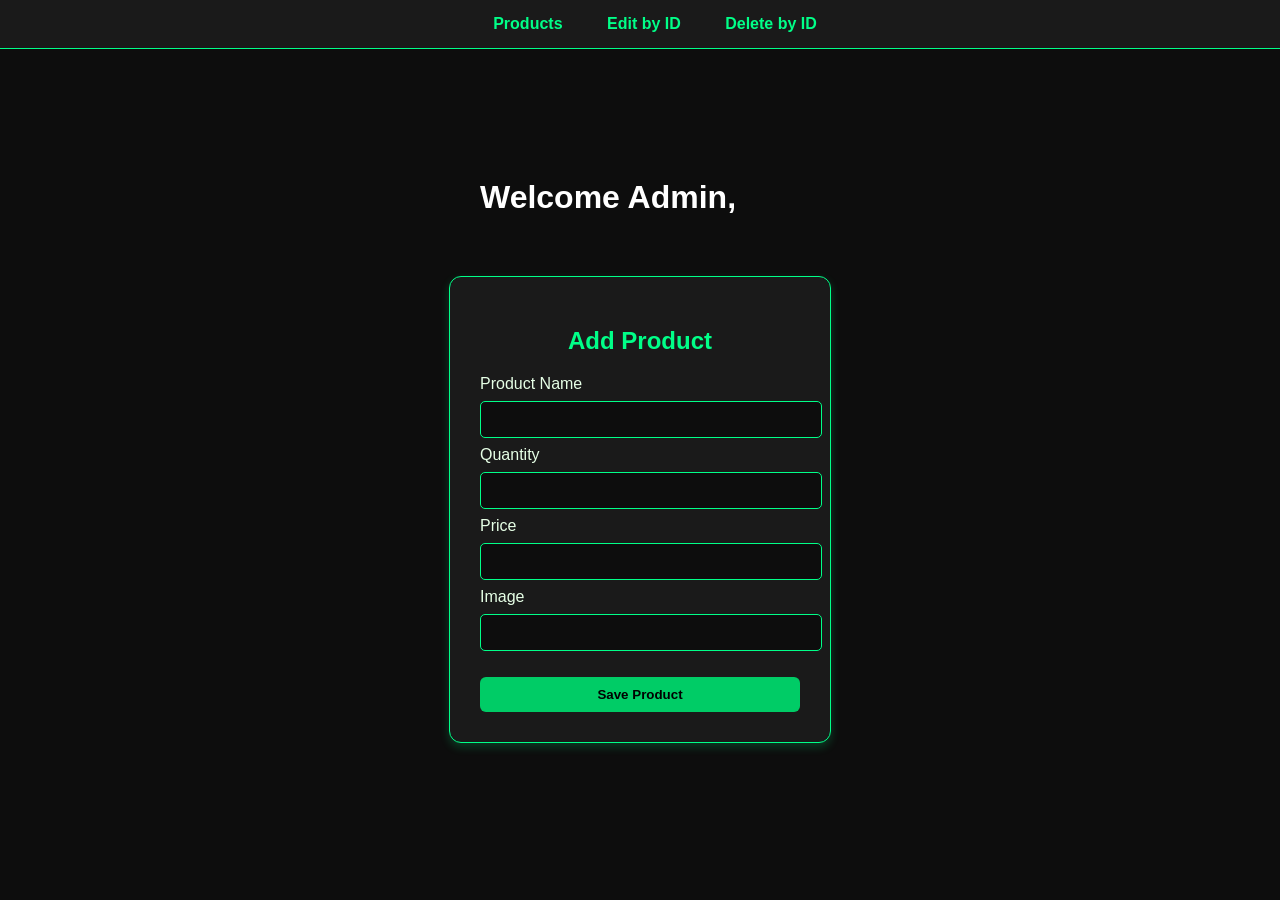
<file: src/main/resources/templates/index.html>
<!DOCTYPE html>
<html>
<head>
<meta charset="UTF-8">
<title>Add Product</title>
</head>

<body>

<style>
body{
    background-color:#0d0d0d;
    font-family:Arial, sans-serif;
    display:flex;
    justify-content:center;
    align-items:center;
    height:100vh;
    margin:0;
    flex-direction:column; /* 🔥 KEY FIX */
}

/* Navbar */
.navbar{
    width:100%;
    position:absolute;
    top:0;
    left:0;
    background-color:#1a1a1a;
    padding:15px;
    border-bottom:1px solid #00ff88;
    text-align:center;
}

.navbar a{
    color:#00ff88;
    margin:0 20px;
    text-decoration:none;
    font-weight:bold;
}

.navbar a:hover{
    color:white;
}

/* Form Container */
.form-container{
    background-color:#1a1a1a;
    padding:30px;
    border-radius:12px;
    box-shadow:0 4px 10px rgba(0,255,136,0.2);
    width:320px;
    color:#e6ffe6;
    border:1px solid #00ff88;
    transition:0.3s;
    margin-top:60px; /* 🔥 pushes form below navbar */
}

.form-container:hover{
    transform:scale(1.02);
}

/* Heading */
h2{
    text-align:center;
    margin-bottom:20px;
    color:#00ff88;
}

#h1 {
    width: 320px; /* Matches your form-container width */
    align-self:center; /* Aligns the text inside to the left */
    text-align: left; 
}

#h1 h1 {
    color: white;
    margin-bottom: 0; /* Optional: adds space above the form */
}

/* Input Fields */
input[type=text]{
    width:100%;
    padding:10px;
    margin:8px 0;
    border:1px solid #00ff88;
    border-radius:5px;
    background-color:#0d0d0d;
    color:#e6ffe6;
}

input[type=text]:focus{
    outline:none;
    box-shadow:0 0 5px #00ff88;
}

/* Button */
input[type=submit]{
    width:100%;
    padding:10px;
    background-color:#00cc66;
    color:black;
    border:none;
    border-radius:6px;
    cursor:pointer;
    font-weight:bold;
    transition:0.3s ease;
}

input[type=submit]:hover{
    background-color:#00ff88;
    box-shadow:0 0 10px #00ff88;
}
</style>

<!-- ✅ NAVBAR -->
<div class="navbar">
    <a href="/products">Products</a>

    <a href="#" onclick="goEdit()">Edit by ID</a>

    <a href="#" onclick="goDelete()">Delete by ID</a>
</div>
<div id="h1">
<h1 >Welcome Admin,</h1>
</div>
<!-- ✅ FORM (UNCHANGED LOGIC) -->
<div class="form-container">

<h2>Add Product</h2>

<form action="abc" method="post">

<label>Product Name</label>
<input type="text" name="pname">

<label>Quantity</label>
<input type="text" name="quantity">

<label>Price</label>
<input type="text" name="price">

<label>Image</label>
<input type="text" name="image">

<br><br>
<input type="submit" value="Save Product">

</form>

</div>

<!-- ✅ JS FOR DYNAMIC ID -->
<script>
function goEdit(){
    let id = prompt("Enter a Product ID :");
    if(id){
        window.location.href = "/edit/" + id;
    }
}

function goDelete(){
    let id = prompt("Enter Product ID to Delete:");
    if(id){
        window.location.href = "/del/" + id;
    }
}
</script>

</body>
</html>
</file>
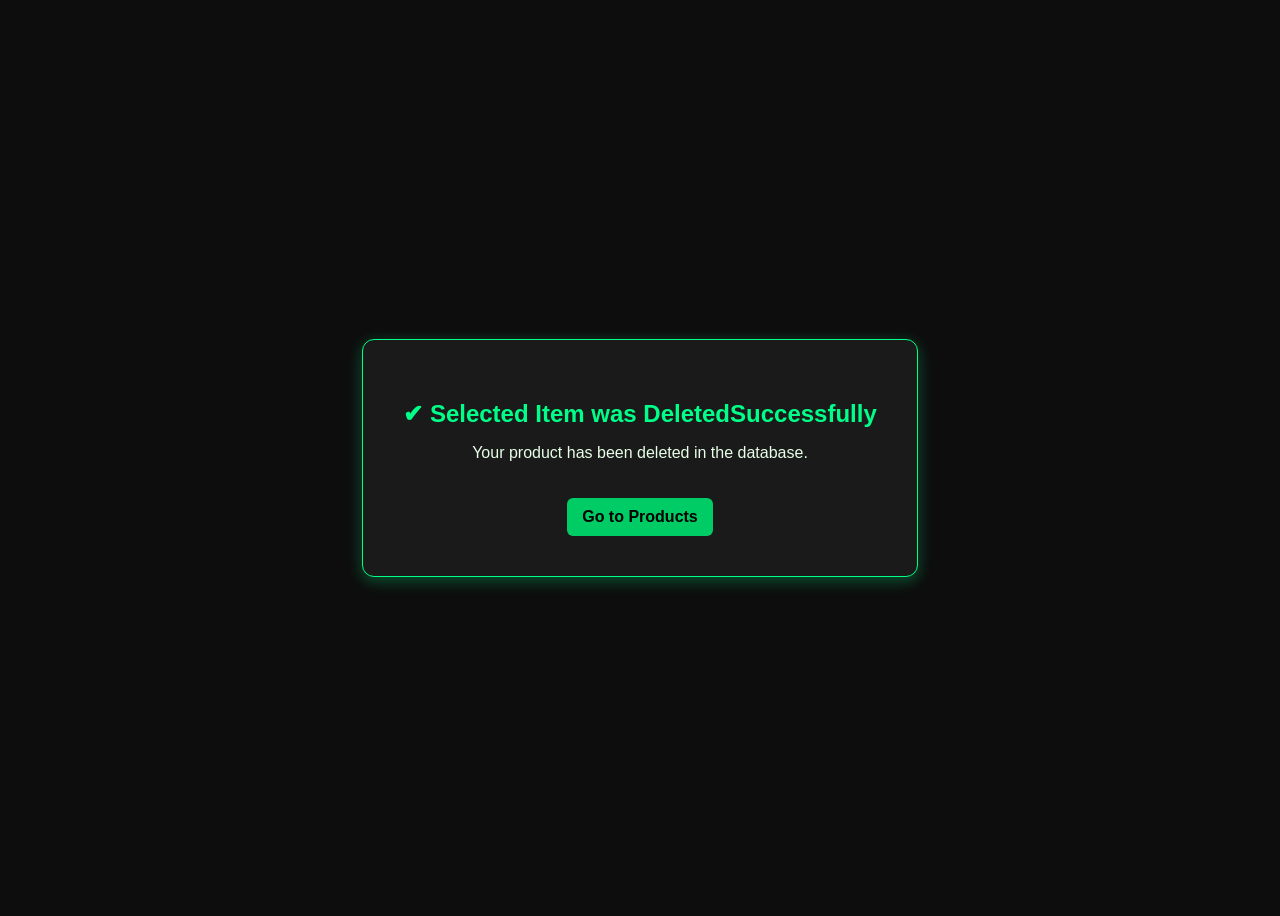
<file: src/main/resources/templates/delete.html>
<!DOCTYPE html>
<html>
<head>
<meta charset="UTF-8">
<title>Success</title>

<style>
body{
    background-color:#0d0d0d;
    font-family:Arial, sans-serif;
    display:flex;
    justify-content:center;
    align-items:center;
    height:100vh;
}

/* Success Box */
.success-container{
    background-color:#1a1a1a;
    padding:40px;
    border-radius:12px;
    box-shadow:0 4px 15px rgba(0,255,136,0.3);
    text-align:center;
    border:1px solid #00ff88;
    color:#e6ffe6;
}

/* Heading */
.success-container h2{
    color:#00ff88;
    margin-bottom:15px;
}

/* Button */
.btn{
    margin-top:20px;
    padding:10px 15px;
    background-color:#00cc66;
    color:black;
    border:none;
    border-radius:6px;
    cursor:pointer;
    font-weight:bold;
    text-decoration:none;
    display:inline-block;
    transition:0.3s;
}

.btn:hover{
    background-color:#00ff88;
    box-shadow:0 0 10px #00ff88;
}
</style>

</head>

<body>

<div class="success-container">
    <h2>✔ Selected Item was DeletedSuccessfully</h2>
    <p>Your product has been deleted in the database.</p>

    <a href="/products" class="btn">Go to Products</a>
</div>

</body>
</html>
</file>
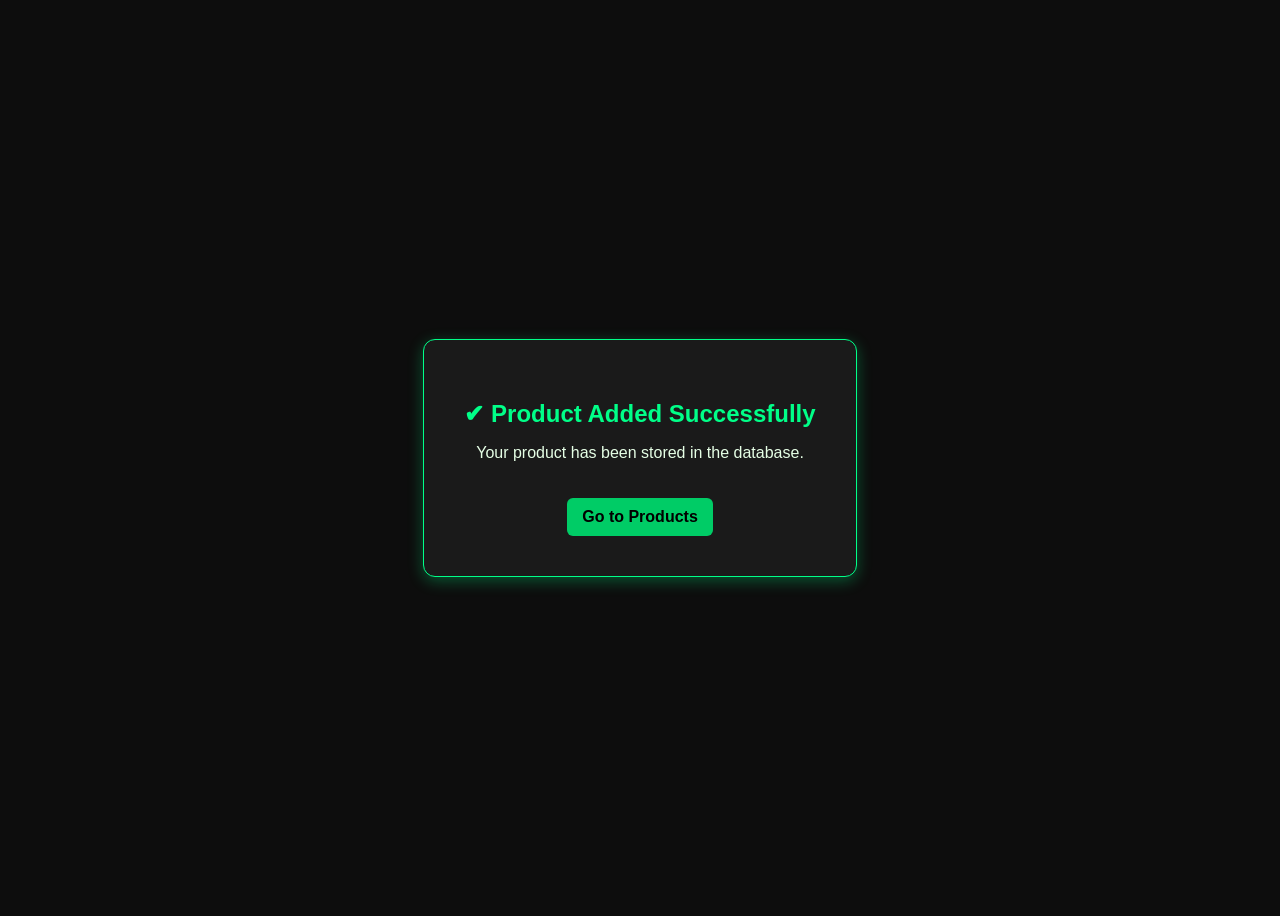
<file: src/main/resources/templates/success.html>
<!DOCTYPE html>
<html>
<head>
<meta charset="UTF-8">
<title>Success</title>

<style>
body{
    background-color:#0d0d0d;
    font-family:Arial, sans-serif;
    display:flex;
    justify-content:center;
    align-items:center;
    height:100vh;
}

/* Success Box */
.success-container{
    background-color:#1a1a1a;
    padding:40px;
    border-radius:12px;
    box-shadow:0 4px 15px rgba(0,255,136,0.3);
    text-align:center;
    border:1px solid #00ff88;
    color:#e6ffe6;
}

/* Heading */
.success-container h2{
    color:#00ff88;
    margin-bottom:15px;
}

/* Button */
.btn{
    margin-top:20px;
    padding:10px 15px;
    background-color:#00cc66;
    color:black;
    border:none;
    border-radius:6px;
    cursor:pointer;
    font-weight:bold;
    text-decoration:none;
    display:inline-block;
    transition:0.3s;
}

.btn:hover{
    background-color:#00ff88;
    box-shadow:0 0 10px #00ff88;
}
</style>

</head>

<body>

<div class="success-container">
    <h2>✔ Product Added Successfully</h2>
    <p>Your product has been stored in the database.</p>

    <a href="/products" class="btn">Go to Products</a>
</div>

</body>
</html>
</file>
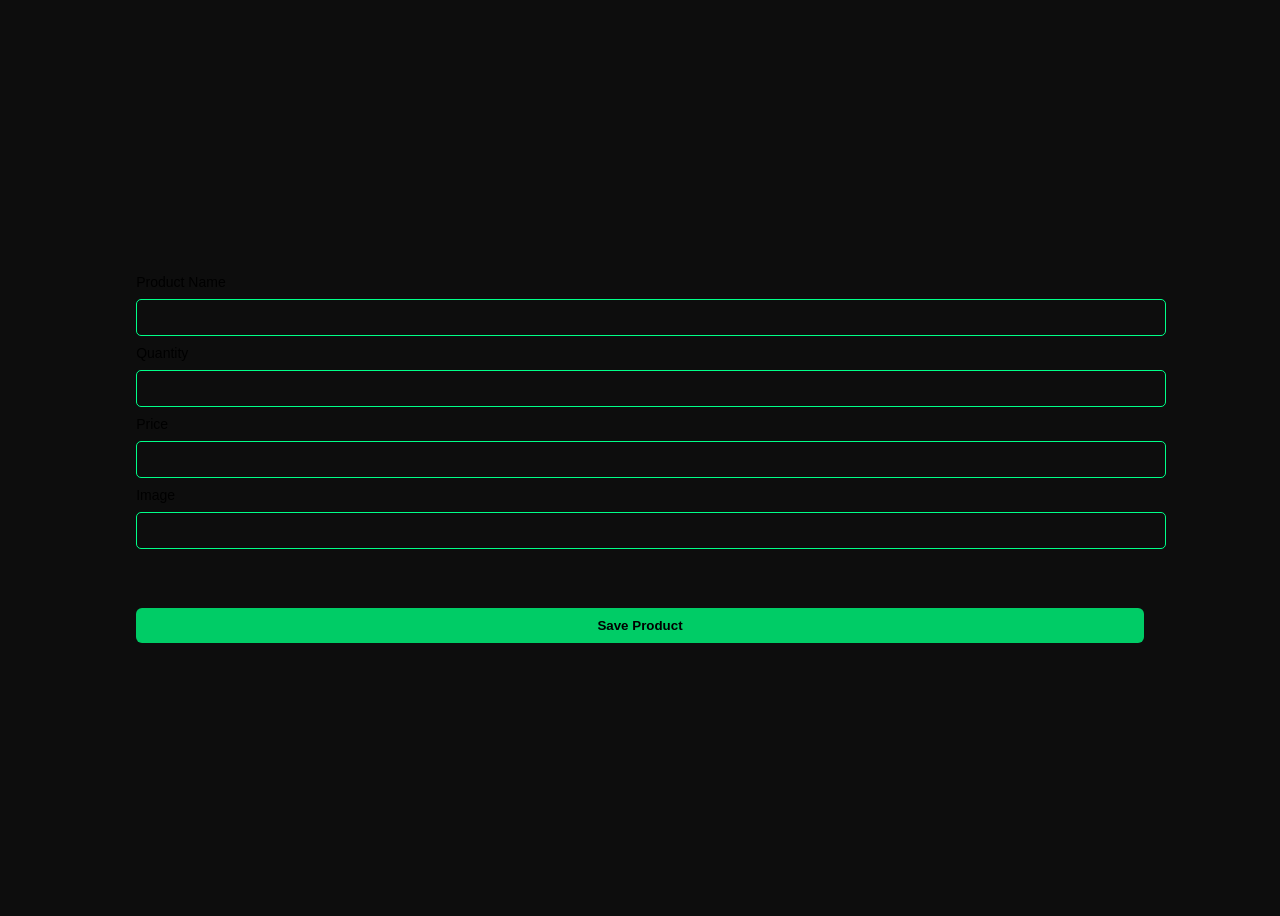
<file: src/main/resources/templates/update.html>
<!DOCTYPE html>
<html>
<head>
<meta charset="UTF-8">
<title>Updated changes</title>
<style>
body{
    background-color:#0d0d0d;
    font-family:Arial, sans-serif;
    display:flex;
    justify-content:center;
    align-items:center;
    height:100vh;
}

/* Form Container */
.form-container{
    background-color:#1a1a1a;
    padding:30px;
    border-radius:12px;
    box-shadow:0 4px 10px rgba(0,255,136,0.2);
    width:350px;
    color:#e6ffe6;
    border:1px solid #00ff88;
}

/* Heading */
h2{
    text-align:center;
    margin-bottom:20px;
    color:#00ff88;
}

/* Product Card (inner section) */
.product-card{
    margin-bottom:15px;
}

/* Labels */
label{
    font-size:14px;
}

/* Inputs */
input[type=text]{
    width:100%;
    padding:10px;
    margin:8px 0;
    border:1px solid #00ff88;
    border-radius:5px;
    background-color:#0d0d0d;
    color:#e6ffe6;
}

/* Focus Effect */
input[type=text]:focus{
    outline:none;
    box-shadow:0 0 5px #00ff88;
}

/* Submit Button */
input[type=submit]{
    width:100%;
    padding:10px;
    background-color:#00cc66;
    color:black;
    border:none;
    border-radius:6px;
    cursor:pointer;
    font-weight:bold;
    transition:0.3s ease;
}

/* Hover */
input[type=submit]:hover{
    background-color:#00ff88;
    box-shadow:0 0 10px #00ff88;
}
</style>
</head>
<body>

<form action="/abc" method="post">
<div th:each="p:${products}" class="product-card">
 
<input type="hidden" name="id" th:value="${p.id}">
<label>Product Name</label>
<input type="text" name="pname" th:value="${p.pname}">

<label>Quantity</label>
<input type="text" name="quantity" th:value="${p.quantity}">

<label>Price</label>
<input type="text" name="price" th:value="${p.price}">

<label>Image</label>
<input type="text" name="image" th:value="${p.image}">


</div>
<br><br>
<input type="submit" value="Save Product">

</form>

</div>
</body>
</html>
</file>
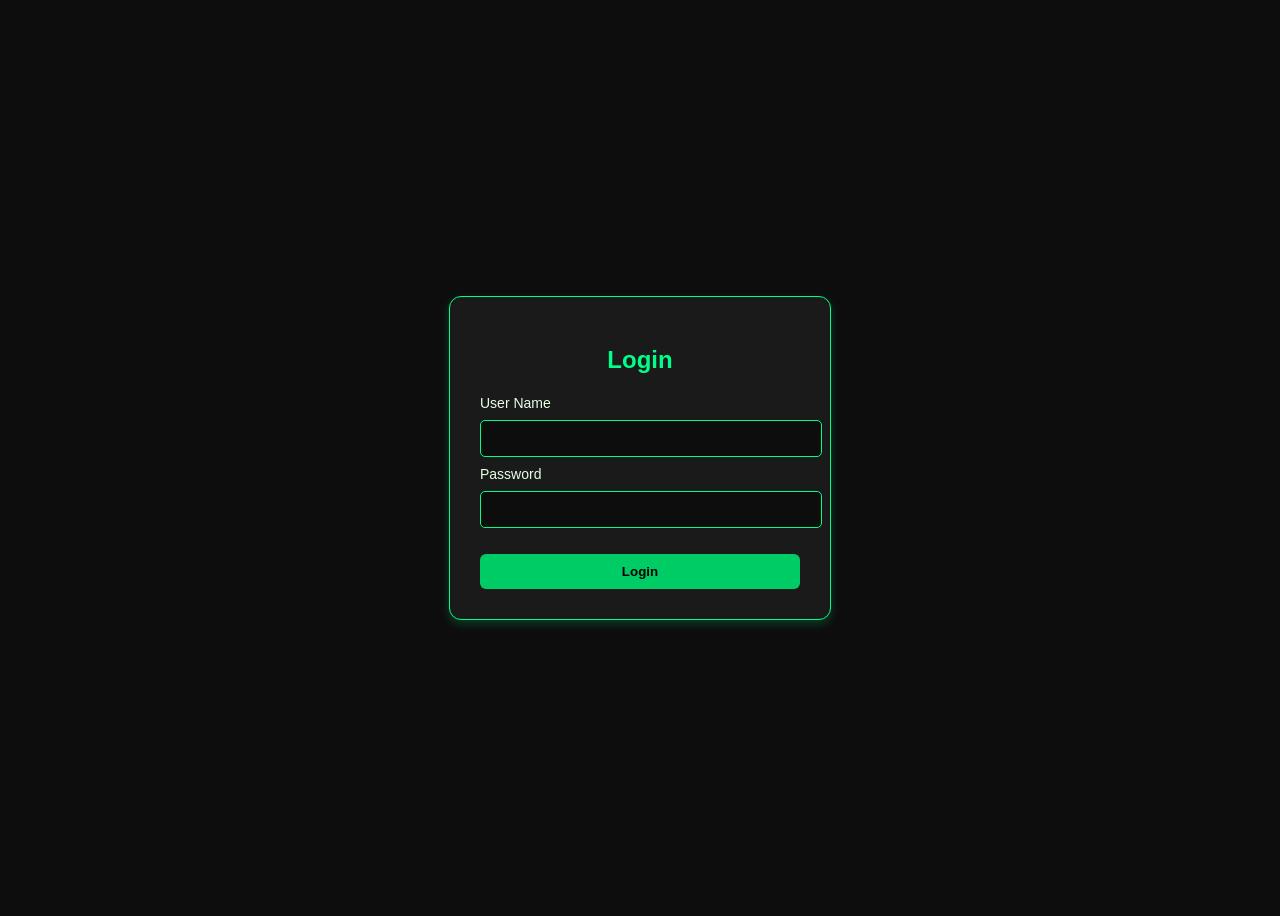
<file: src/main/resources/templates/UserLogin.html>
<!DOCTYPE html>
<html>
<head>
<meta charset="UTF-8">
<title>Admin Login</title>

<style>
body{
    background-color:#0d0d0d;
    font-family:Arial, sans-serif;
    display:flex;
    justify-content:center;
    align-items:center;
    height:100vh;
}

/* Form Container */
.form-container{
    background-color:#1a1a1a;
    padding:30px;
    border-radius:12px;
    box-shadow:0 4px 10px rgba(0,255,136,0.2);
    width:320px;
    color:#e6ffe6;
    border:1px solid #00ff88;
    transition:0.3s;
    text-align:left;
}

.form-container:hover{
    transform:scale(1.02);
}

/* Heading */
h2{
    text-align:center;
    margin-bottom:20px;
    color:#00ff88;
}

/* Labels */
label{
    font-size:14px;
}

/* Input Fields */
input[type=text],
input[type=password]{
    width:100%;
    padding:10px;
    margin:8px 0;
    border:1px solid #00ff88;
    border-radius:5px;
    background-color:#0d0d0d;
    color:#e6ffe6;
}

/* Input Focus */
input:focus{
    outline:none;
    box-shadow:0 0 5px #00ff88;
}

/* Button */
input[type=submit]{
    width:100%;
    padding:10px;
    background-color:#00cc66;
    color:black;
    border:none;
    border-radius:6px;
    cursor:pointer;
    font-weight:bold;
    transition:0.3s ease;
}

/* Hover */
input[type=submit]:hover{
    background-color:#00ff88;
    box-shadow:0 0 10px #00ff88;
}
</style>

</head>

<body>

<div class="form-container">

<h2>Login</h2>

<form action="verifieduser" method="post">

<label>User Name</label>
<input type="text" name="username" required>

<label>Password</label>
<input type="password" name="password" required>

<br><br>

<input type="submit" value="Login">

</form>

</div>

</body>
</html>
</file>
